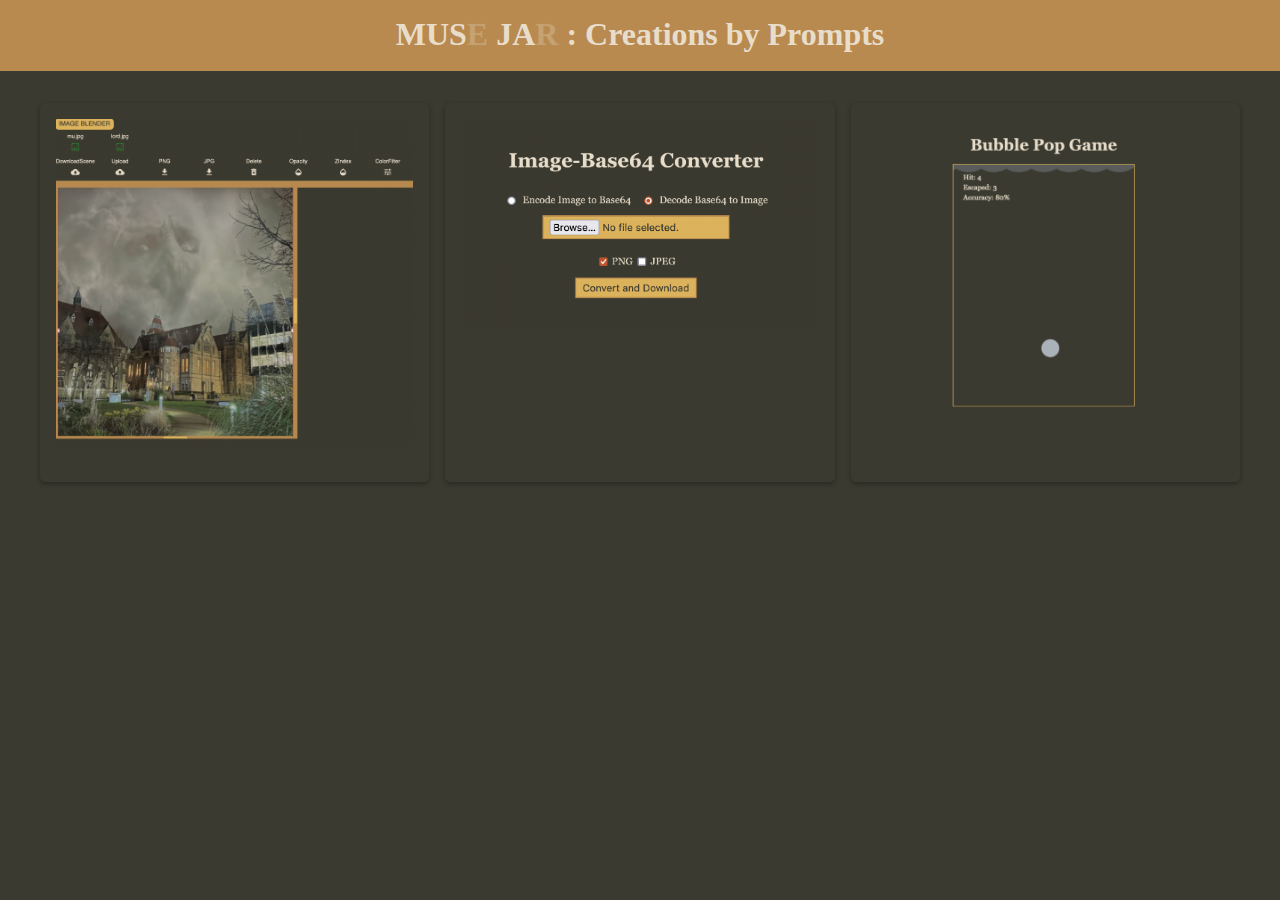
<file: index.html>
<!DOCTYPE html>
<html lang="en">
<head>
  <meta charset="UTF-8">
  <meta name="viewport" content="width=device-width, initial-scale=1.0">
  <meta name="description" content="Explore MUSJA's AI-driven creations. Discover how prompts help create custom software solutions.">
  <meta name="keywords" content="AI, artificial intelligence, prompts, software development, MUSJA, custom software">
  <title>MUSJA : Creations by Prompts</title>
  <link rel="stylesheet" href="src/styles/styles.css">
</head>
<body>
  <header role="navigation">
    <div class="container">
        <a href="https://www.musja.com/" target="_blank">
            <h1><span>MUS</span> <span>JA</span>:<span>Creations by Prompts</span></h1>
        </a>
    </div>
  </header>
  <main>
    <section id="creations">
      <div class="project-cards">
        <article class="card">
          <a href="creations/image-blender/index.html" class="card-link">
            <img src="img/image-blender.png" alt="Image Blender" class="card-img">
          </a>
        </article>
        <article class="card">
          <a href="creations/image-base64-converter/index.html" class="card-link">
            <img src="img/image-base64-converter.png" alt="Image to Base64 Converter" class="card-img">
          </a>
        </article>
        <article class="card">
          <a href="creations/bubble-pop-game/index.html" class="card-link">
            <img src="img/bubble-pop-game.png" alt="Bubble Pop Game" class="card-img">
          </a>
        </article>
      </div>
    </section>
  </main>
</body>
</html>
</file>
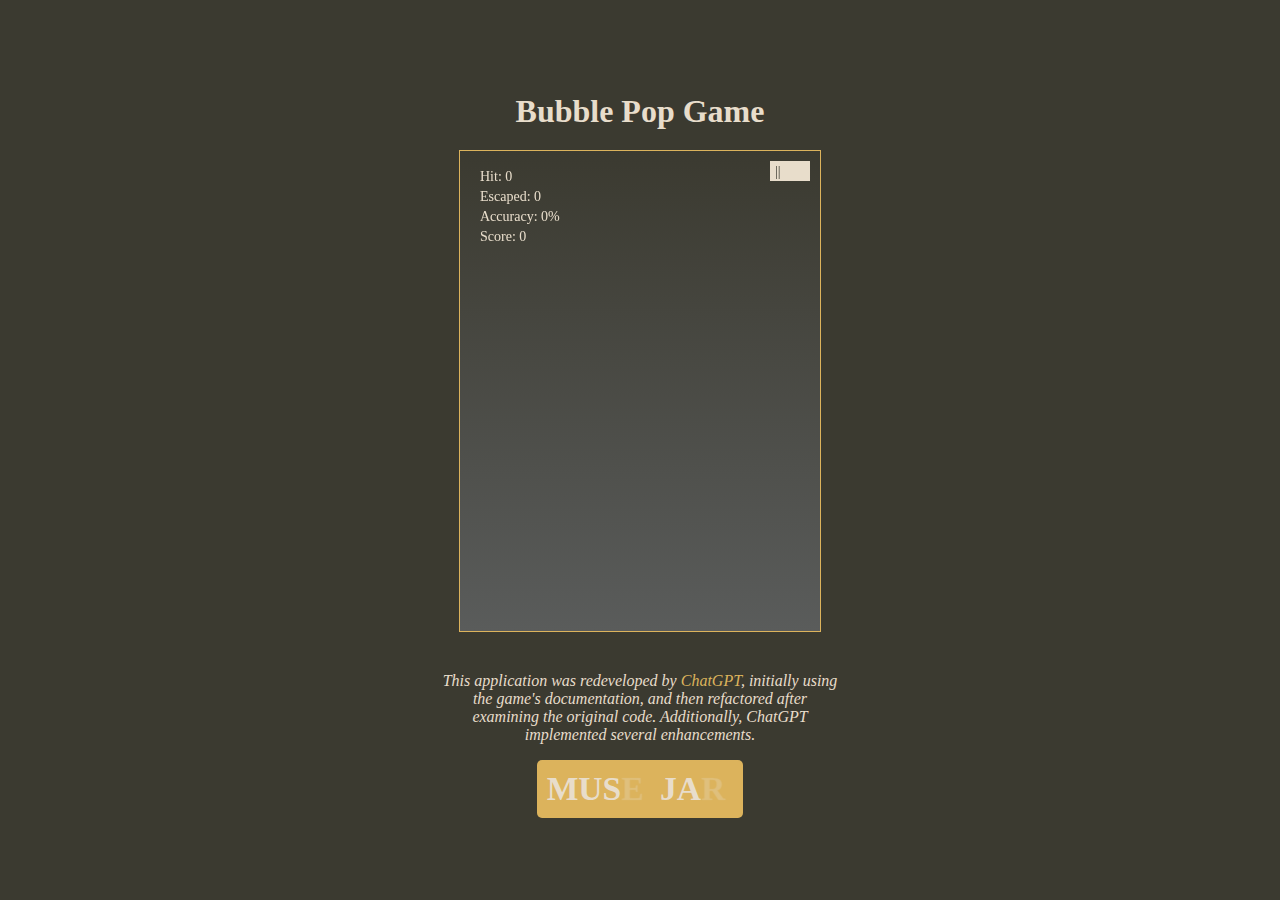
<file: creations/bubble-pop-game/index.html>
<!DOCTYPE html>
<html lang="en">
<head>
    <meta charset="UTF-8">
    <meta name="viewport" content="width=device-width, initial-scale=1.0">
    <meta name="description" content="Play the fun and addictive Bubble Pop Game. Pop bubbles with your mouse or touch on mobile devices.">
    <meta name="keywords" content="software by AI, prompts engineering, artificial intelligence, software, pop bubble game, chatGPT, GPT-4">
    <title>Bubble Pop Game by ChatGPT</title>
    <link rel="stylesheet" href="styles/styles.css">
</head>
<body>
    <div class="game-container">
        <h1>Bubble Pop Game</h1>
        <canvas id="gameCanvas" width="360" height="480"></canvas>
        <div class="credits">
            <p class="author-credits">This application was redeveloped by <a href="https://chat.openai.com/" target="_blank" rel="noopener">ChatGPT</a>, initially using the game's documentation, and then refactored after examining the original code. Additionally, ChatGPT implemented several enhancements.</p>
            <div class="logo-container">
                <div class="musja">
                    <a href="https://www.musja.com/" target="_blank" rel="noopener">
                        <span>MUS</span> <span>JA</span>
                    </a>
                </div>
            </div>
        </div>   
    </div> 
    <script src="scripts/scripts.js"></script>
</body>
</html>
</file>
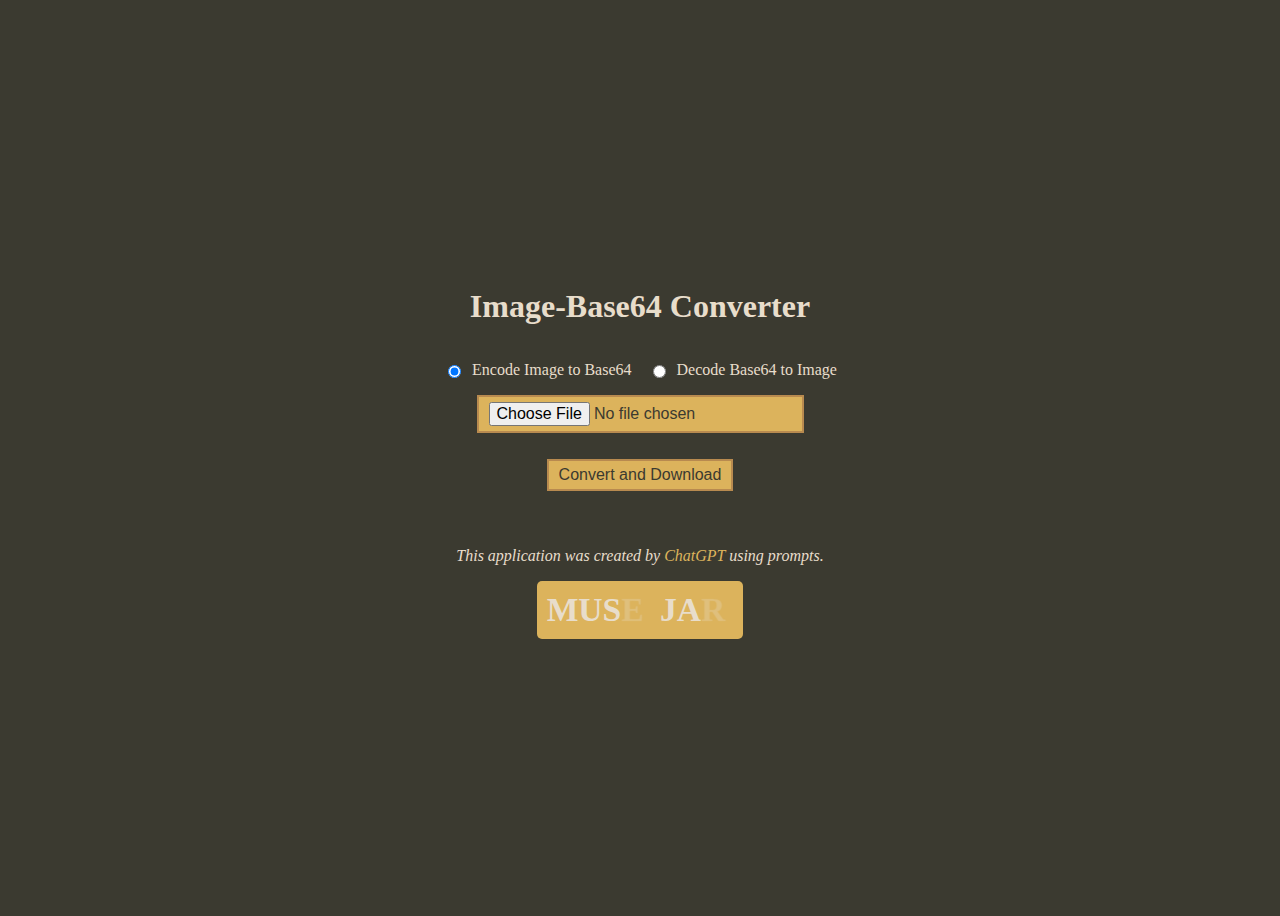
<file: creations/image-base64-converter/index.html>
<!DOCTYPE html>
<html lang="en">
<head>
    <meta charset="UTF-8">
    <meta name="viewport" content="width=device-width, initial-scale=1.0">
    <meta name="description" content="Convert images to Base64 and decode Base64 back to images with Image-Base64 Converter, created by AI using prompts engineering.">
    <meta name="keywords" content="image, base64, converter, AI, prompts engineering, artificial intelligence, software, encoding, decoding">
    <title>Image-Base64 Converter</title>
    <link rel="stylesheet" href="styles/styles.css">
</head>
<body>
    <div class="container">
        <h1>Image-Base64 Converter</h1>
        <form>
            <div class="mode-selection">
                <label class="mode-option">
                    <input type="radio" name="mode" value="encode" checked onchange="toggleFormatOptions(); updateFileInput();">
                    <span>Encode Image to Base64</span>
                </label>
                <label class="mode-option">
                    <input type="radio" name="mode" value="decode" onchange="toggleFormatOptions(); updateFileInput();">
                    <span>Decode Base64 to Image</span>
                </label>
            </div>
        </form>        
        <input type="file" id="fileInput" accept="image/*">
        <div id="formatSelection" style="display: none;">
            <label>
                <input type="checkbox" name="format" value="png" checked>
                <span>PNG</span>
            </label>
            <label>
                <input type="checkbox" name="format" value="jpeg">
                <span>JPEG</span>
            </label>
        </div>
        <button onclick="processFile()">Convert and Download</button>
        <div class="credits">
            <p class="author-credits">This application was created by <a href="https://chat.openai.com/" target="_blank">ChatGPT</a> using prompts.</p>
            <div class="logo-container">
                <div class="musja">
                    <a href="https://www.musja.com/" target="_blank">
                        <span>MUS</span> <span>JA</span>
                    </a>
                </div>
            </div>
        </div>     
    </div>
    <script src="./scripts/scripts.js"></script>
</body>
</html>
</file>
<file: src/styles/styles.css>
/* General styles */
body {
  background-color: #3b3a30;
  color: #e8ddcb;
  font-family: 'Georgia', serif;
  margin: 0;
}

a {
  color: #dcb35c;
  text-decoration: none;
  transition: color 0.3s;
}

a:hover {
  color: #b88a4f;
}

/* Header styles */
header {
  background-color: #dcb35c;
  border-bottom: 2px solid #b88a4f;
  width: 100%;
  display: flex;
  justify-content: center;
}

header:hover {
  background-color: #b88a4f;
}

header a {
  color: inherit;
  display: block;
  height: 100%;
  text-decoration: none;
  width: 100%;
}

header a:hover {
  background-color: #b88a4f;
  color: #e8ddcb;
}

.container {
  align-items: center;
  display: flex;
  gap: 0.5rem;
  height: 100%;
  justify-content: center;
}

h1 {
  display: flex;
  flex-wrap: wrap;
  font-size: 2rem;
  margin: 0;
  padding: 1rem;
}

h1 span {
  display: inline;
}

h1 span:nth-child(1)::after {
  color: transparent;
  content: "E";
  margin-right: 0.5rem;
  text-shadow: 0 0 1px rgba(232, 221, 203, 0.3); 
}

h1 span:nth-child(2)::after {
  color: transparent;
  content: "R";
  margin-right: 0.5rem;
  text-shadow: 0 0 1px rgba(232, 221, 203, 0.3); 
}

h1 span:nth-child(3) {
  margin-left: 0.5rem;
}

/* Card styles */
.card {
  background-color: #3b3a30;
  border-radius: 5px;
  box-shadow: 0 2px 5px rgba(0, 0, 0, 0.3);
  cursor: default;
  display: flex; /* Add this */
  flex-direction: column; /* Add this */
  text-align: center;
  transition: all 0.3s;
}

.card:hover {
  box-shadow: 0 5px 15px rgba(0, 0, 0, 0.5);
}

.card h3 {
  font-size: 1.5rem;
  margin-bottom: 10px;
}

.card p {
  font-size: 1rem;
  line-height: 1.5;
}

.card-img {
  display: block;
  height: auto;
  margin-bottom: 1rem;
  margin-left: auto;
  margin-right: auto;
  max-width: 100%;
  object-fit: contain;
}

.card-link {
  color: inherit;
  cursor: pointer;
  display: block;
  padding: 1rem;
  text-decoration: none;
  flex: 1; /* Add this */
}

.project-cards {
  display: flex;
  flex-wrap: wrap;
  gap: 1rem;
  justify-content: center;
  padding: 2rem;
  text-align: center;
  align-items: stretch; /* Add this */
}

.source-link {
  background-color: #dcb35c;
  border: 2px solid #b88a4f;
  color: #3b3a30;
  display: inline-block;
  font-size: 1rem;
  padding: 5px 10px;
  text-decoration: none;
  transition: all 0.3s;
}

.source-link:hover {
  background-color: #b88a4f;
  border-color: #dcb35c;
  color: #e8ddcb;
}



/* Media queries for responsiveness */
@media (max-width: 768px) {
  h1 {
    font-size: 1.5rem;
  }
}

@media (max-width: 480px) {
  h1 {
    font-size: 1.25rem;
    padding-left: 1rem;
  }
}

@media (min-width: 768px) {
  .card {
    width: calc(50% - 1rem);
  }
}

@media (min-width: 1024px) {
  .card {
    width: calc(33.33% - 1rem);
  }
}

@media (max-width: 767px) {
  .card {
    width: 100%;
  }
}
</file>
<file: creations/bubble-pop-game/styles/styles.css>
body {
    background-color: #3b3a30;
    color: #e8ddcb;
    font-family: 'Georgia', serif;
    margin: 0;
    display: flex;
    justify-content: center;
    align-items: center;
    height: 100vh;
}

canvas {
    border: 1px solid #dcb35c;
    display: block;
}

h1 {
    font-size: 2rem;
    margin-bottom: 20px;
}

.game-container {
    display: flex;
    flex-direction: column;
    align-items: center;
}

.credits {
    font-size: 1rem;
    margin-top: 20px;
    text-align: center;
    display: flex;
    flex-direction: column;
    align-items: center;
}

.logo-container {
    display: flex;
    align-items: center;
    gap: 1rem;
    margin-bottom: 10px;
}

.image-style {
    width: 100px;
    height: auto;
    display: block;
    margin: 10px auto;
    border-radius: 50%;
    border: 2px solid #dcb35c;
    box-shadow: 0 2px 5px rgba(0, 0, 0, 0.3);
    transition: all 0.3s;
}

.image-style:hover {
    border-color: #b88a4f;
    box-shadow: 0 5px 15px rgba(0, 0, 0, 0.5);
}

.credits p {
    font-style: italic;
    text-align: center;
}

.credits a {
    color: #e8ddcb;
    text-decoration: none;
}

.credits a:hover {
    text-decoration: underline;
}

.author-credits {
    font-size: 1rem;
    text-align: center;
    margin-top: 20px;
    max-width: 400px;
    margin-left: auto;
    margin-right: auto;
}

.author-credits a {
    color: #dcb35c;
    text-decoration: none;
    transition: color 0.3s;
}

.author-credits a:hover {
    color: #b88a4f;
}

.musja {
    display: flex;
    flex-wrap: wrap;
}

.musja a {
    background-color: #dcb35c;
    padding: 10px;
    border-radius: 5px;
    transition: all 0.3s;
    font-size: 2.1rem;
    display: inline-block;
    font-weight: bold;
}

.musja a span {
    line-height: 2rem;
}

.musja a:hover {
    background-color: #b88a4f;
    text-decoration: none;
}

.musja span:nth-child(1)::after {
    margin-right: 0.5rem;
    content: "E";
    color: transparent;
    text-shadow: 0 0 1px rgba(232, 221, 203, 0.3);
}

.musja span:nth-child(2)::after {
    margin-right: 0.5rem;
    content: "R";
    color: transparent;
    text-shadow: 0 0 1px rgba(232, 221, 203, 0.3);
}
</file>
<file: creations/image-base64-converter/styles/styles.css>
body {
    background-color: #3b3a30;
    font-family: 'Georgia', serif;
    color: #e8ddcb;
}

h1 {
    font-size: 2rem;
    margin-bottom: 20px;
}

.container {
    display: flex;
    flex-direction: column;
    align-items: center;
    justify-content: center;
    height: 100vh;
    gap: 1rem;
}

.mode-selection {
    display: flex;
    gap: 1rem;
}

.mode-option {
    display: flex;
    align-items: center;
    gap: 0.5rem;
}

#fileInput {
    background-color: #dcb35c;
    border: 2px solid #b88a4f;
    color: #3b3a30;
    font-size: 1rem;
    padding: 5px 10px;
    margin-bottom: 10px;
}

button {
    background-color: #dcb35c;
    border: 2px solid #b88a4f;
    color: #3b3a30;
    font-size: 1rem;
    padding: 5px 10px;
    cursor: pointer;
    transition: all 0.3s;
}

button:hover {
    background-color: #b88a4f;
    border-color: #dcb35c;
    color: #e8ddcb;
}

.credits {
    font-size: 1rem;
    margin-top: 20px;
    text-align: center;
    display: flex;
    flex-direction: column;
    align-items: center;
}

.logo-container {
    display: flex;
    align-items: center;
    gap: 1rem;
    margin-bottom: 10px;
}

.image-style {
    width: 100px;
    height: auto;
    display: block;
    margin: 10px auto;
    border-radius: 50%;
    border: 2px solid #dcb35c;
    box-shadow: 0 2px 5px rgba(0, 0, 0, 0.3);
    transition: all 0.3s;
}

.image-style:hover {
    border-color: #b88a4f;
    box-shadow: 0 5px 15px rgba(0, 0, 0, 0.5);
}

.credits p {
    font-style: italic;
    text-align: center;
}

.credits a {
    color: #e8ddcb;
    text-decoration: none;
}

.credits a:hover {
    text-decoration: underline;
}

.author-credits {
    font-size: 1rem;
    text-align: center;
    margin-top: 20px;
}

.author-credits a {
    color: #dcb35c;
    text-decoration: none;
    transition: color 0.3s;
}

.author-credits a:hover {
    color: #b88a4f;
}

.musja {
    display: flex;
    flex-wrap: wrap;
}

.musja a {
    background-color: #dcb35c;
    padding: 10px;
    border-radius: 5px;
    transition: all 0.3s;
    font-size: 2.1rem;
    display: inline-block;
    font-weight: bold;
}

.musja a span {
    line-height: 2rem;
}

.musja a:hover {
    background-color: #b88a4f;
    text-decoration: none;
}

.musja span:nth-child(1)::after {
    margin-right: 0.5rem;
    content: "E";
    color: transparent;
    text-shadow: 0 0 1px rgba(232, 221, 203, 0.3);
}

.musja span:nth-child(2)::after {
    margin-right: 0.5rem;
    content: "R";
    color: transparent;
    text-shadow: 0 0 1px rgba(232, 221, 203, 0.3);
}
</file>
